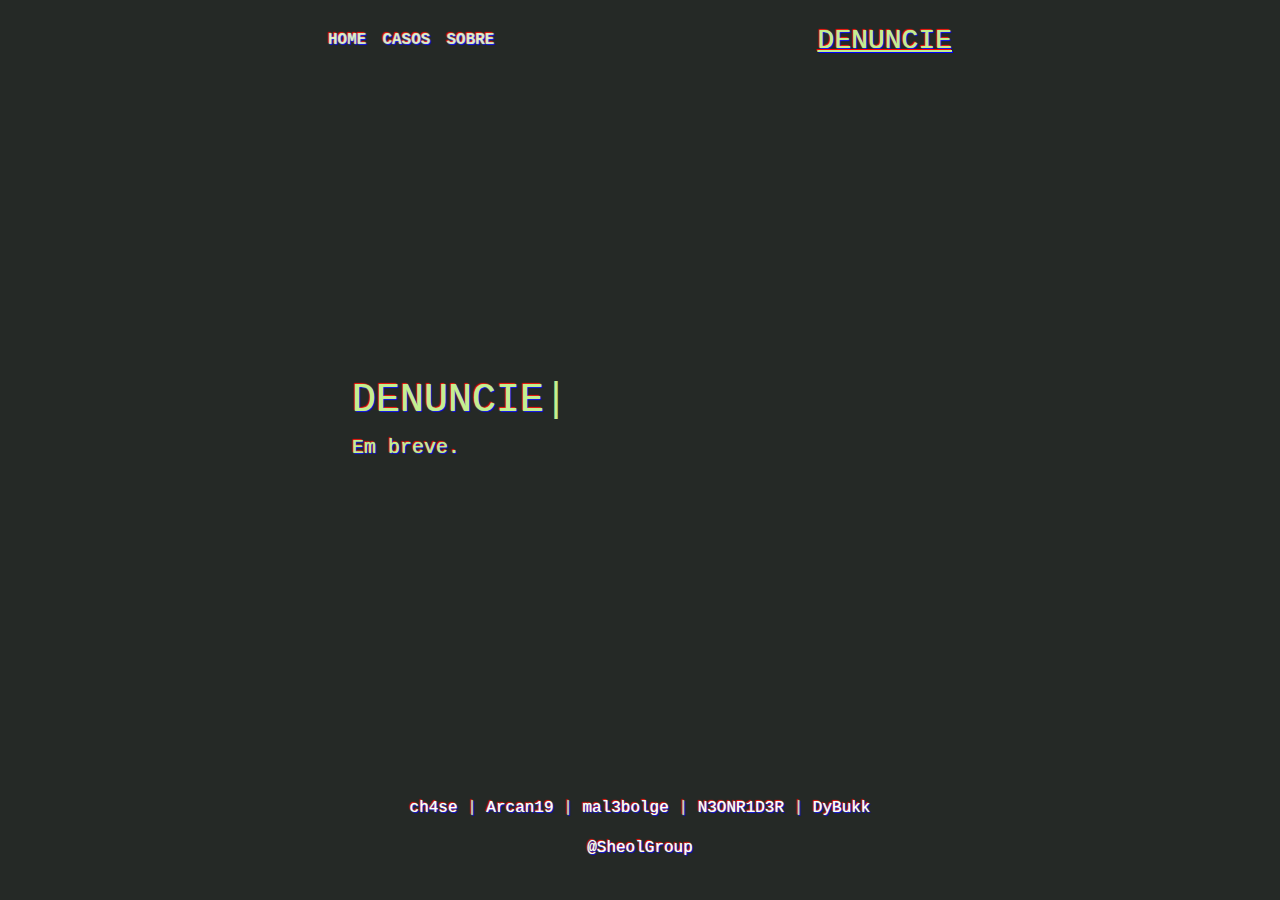
<file: estudo2/denuncie.html>
<!DOCTYPE html>
<html lang="pt-br">
    <head>
    <meta http-equiv="Content-Type" content="text/html; charset=UTF-8">
    <meta name="viewport" content="width=device-width, initial-scale=1, shrink-to-fit=no">
    <meta name="description" content="">
    <meta name="author" content="Sheol">
    <title>SHEOL | DENUNCIE</title>
    <link rel="stylesheet" href="https://stackpath.bootstrapcdn.com/bootstrap/4.3.1/css/bootstrap.min.css" integrity="sha384-ggOyR0iXCbMQv3Xipma34MD+dH/1fQ784/j6cY/iJTQUOhcWr7x9JvoRxT2MZw1T" crossorigin="anonymous">
    <link href="style.css" rel="stylesheet">
    </head>
    <body class="glitch text-center">
    <div class="cover-container d-flex w-100 h-100 p-4 mx-auto flex-column">
        <header class="masthead mb-auto">
            <div class="inner">
            <h3 class="masthead-brand"><a class="denuncie" href="denuncie.html">DENUNCIE</a></h3>
            <nav class="nav nav-masthead justify-content-center">
                <a class="nav-link" href="index.html">HOME</a>
                <a class="nav-link" href="casos.html">CASOS</a>
                <a class="nav-link" href="sobre.html">SOBRE</a>
            </nav>
            </div>
        </header>

        <main role="main" class="inner cover text-left">
            <h1 class="cover-heading">DENUNCIE<span class="blinking-cursor">|</span></h1>
            <p class="lead">Em breve.</p>

        </main>

        <footer class="mastfoot mt-auto">
            <div class="inner">
            <p><a href="https://twitter.com/ch4seEOL">ch4se</a> | <a href="https://twitter.com/Arc49EOL">Arcan19</a> | <a href="https://twitter.com/mal3bolge">mal3bolge</a> | <a href="https://twitter.com/N3ONR1D3R"> N3ONR1D3R </a> | <a href="#">DyBukk</a></p>
            <p><a rel="noopener noreferrer" target="_blank" href="https://twitter.com/SheolGroup">@SheolGroup</a></p>
            </div>
        </footer>
    </div>
</body>
</html>
</file>
<file: estudo2/style.css>
html,
body{
  min-height: 100vh;
  background: #252926;
  color: #c3ef8f;
  font-family: "Courier New", Courier, monospace;
  /*-webkit-animation: crt 5ms infinite;*/
  /*animation: crt 5ms infinite;*/
  text-shadow: 0 0 1px #c3ef8f, 1px 1px 1px blue, -1px -1px 1px red;
  height: 100%;
}

a,
a:focus,
a:hover {
  color: #fff;
  text-decoration: none;
}

body {
  display: -ms-flexbox;
  display: flex;
}

.cover-container {
  max-width: 42em;
}

.masthead {
  margin-bottom: 2rem;
}

.masthead-brand {
  margin-bottom: 0;
}

.nav-masthead .nav-link {
  padding: .25rem 0;
  font-weight: 700;
  color: rgba(255, 255, 255, .5);
  background-color: transparent;
  border-bottom: .25rem solid transparent;
}

.nav-masthead .nav-link:hover,
.nav-masthead .nav-link:focus {
  border-bottom-color: rgba(255, 255, 255, .25);
}

.nav-masthead .nav-link + .nav-link {
  margin-left: 1rem;
}

.nav-masthead .active {
  color: #fff;
  border-bottom-color: #fff;
}

@media (min-width: 48em) {
  .masthead-brand {
    float: right;
  }
  .nav-masthead {
    float: left;
  }
}

.cover {
  padding: 0 1.5rem;
}
.cover .btn-lg {
  padding: .75rem 1.25rem;
  font-weight: 700;
}

.mastfoot {
  color: rgba(255, 255, 255, .5);
}

.glitch {
  min-height: 100vh;
  background: #252926;
  color: #c3ef8f;
  font-family: "Courier New", Courier, monospace;
  /*-webkit-animation: crt 5ms infinite;*/
  /*animation: crt 5ms infinite;*/
  text-shadow: 0 0 1px #c3ef8f, 1px 1px 1px blue, -1px -1px 1px red;
}

@keyframes crt {
  28% {
    background: #232624;
  }

  30% {
    background: #272c28;
  }
  33% {
    background: #232624;
  }
  34% {
    background: #272c28;
  }
  35% {
    background: #202421;
  }
}

pre {
  color: #c3ef8f;
}

.blinking-cursor {
  color: #c3ef8f;
  text-shadow: none;
  animation: 1s blink step-end infinite;
}

@keyframes blink {
  from, to {
    color: transparent;
    text-shadow: none;
  }
  50% {
    color: #c3ef8f;
    text-shadow: 0 0 1px #c3ef8f, 1px 1px 1px blue, -1px -1px 1px red;
  }
}

.btn-sheol {
  color: #c3ef8f!important;
  background: #1b1e1c;
  border-radius: 0px;
  font-size: 40px;
  font-size: 30px;
}

.denuncie,
.denuncie:focus,
.denuncie:hover {
  color: #c3ef8f;
  text-decoration: underline;
}

.quote {
  background: #1b1e1c;
  padding: 20px;
}

img {
  border: 10px solid #1b1e1c;
}

.indice-sheol,
.indice-sheol:focus,
.indice-sheol:hover {
  color: #c3ef8f;
  text-decoration: none;
  background: #1b1e1c;
}
</file>
